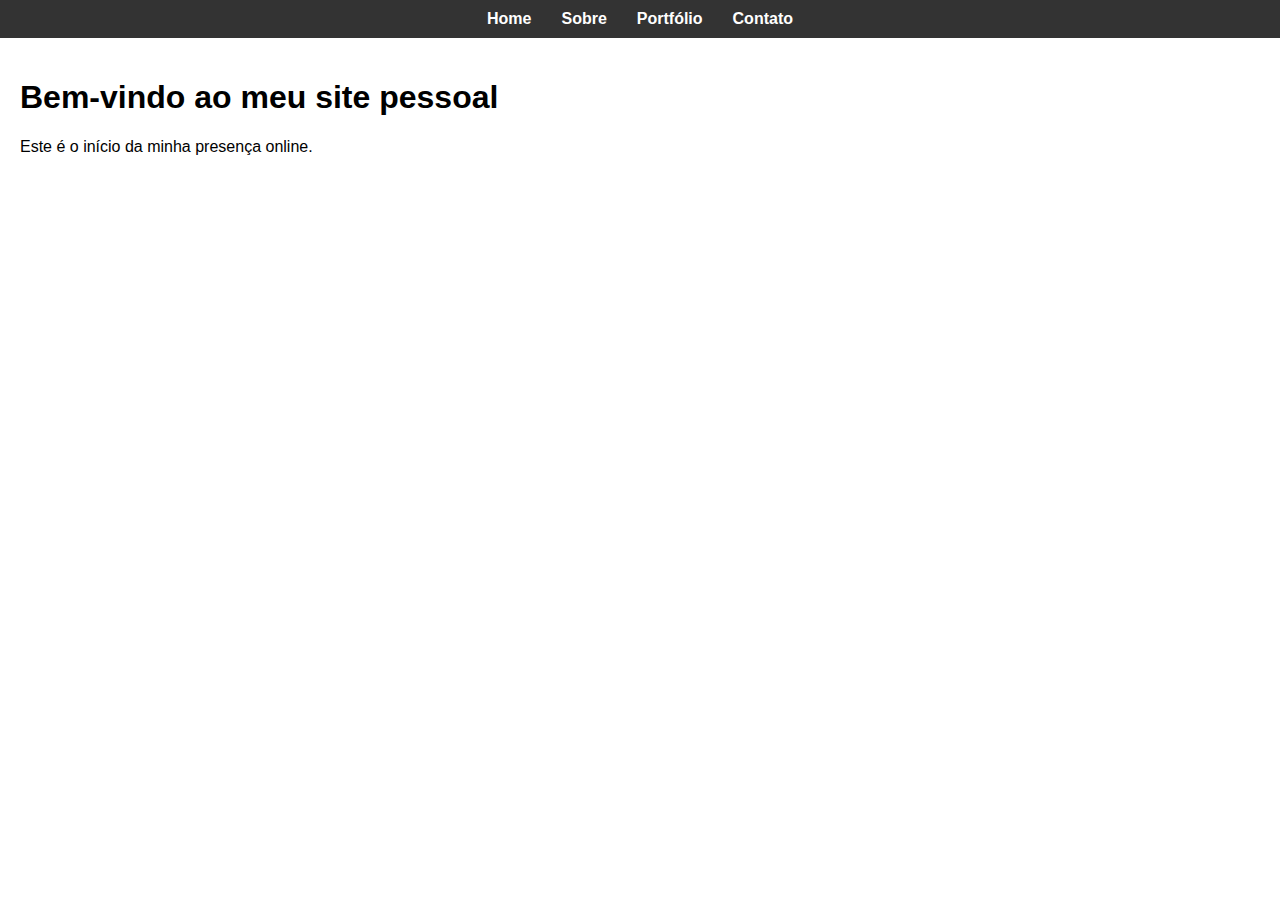
<file: index.html>
<!DOCTYPE html>
<html lang="pt-BR">
<head>
    <meta charset="UTF-8">
    <title>Meu Site Pessoal</title>
    <link rel="stylesheet" href="estilo.css">
</head>
<body>

    <!-- Inclui o menu -->
    <div id="menu-container"></div>

    <main>
        <h1>Bem-vindo ao meu site pessoal</h1>
        <p>Este é o início da minha presença online.</p>
    </main>

    <script>
        // Carrega o menu.html dinamicamente
        fetch('menu.html')
            .then(response => response.text())
            .then(data => document.getElementById('menu-container').innerHTML = data);
    </script>

</body>
</html>
</file>
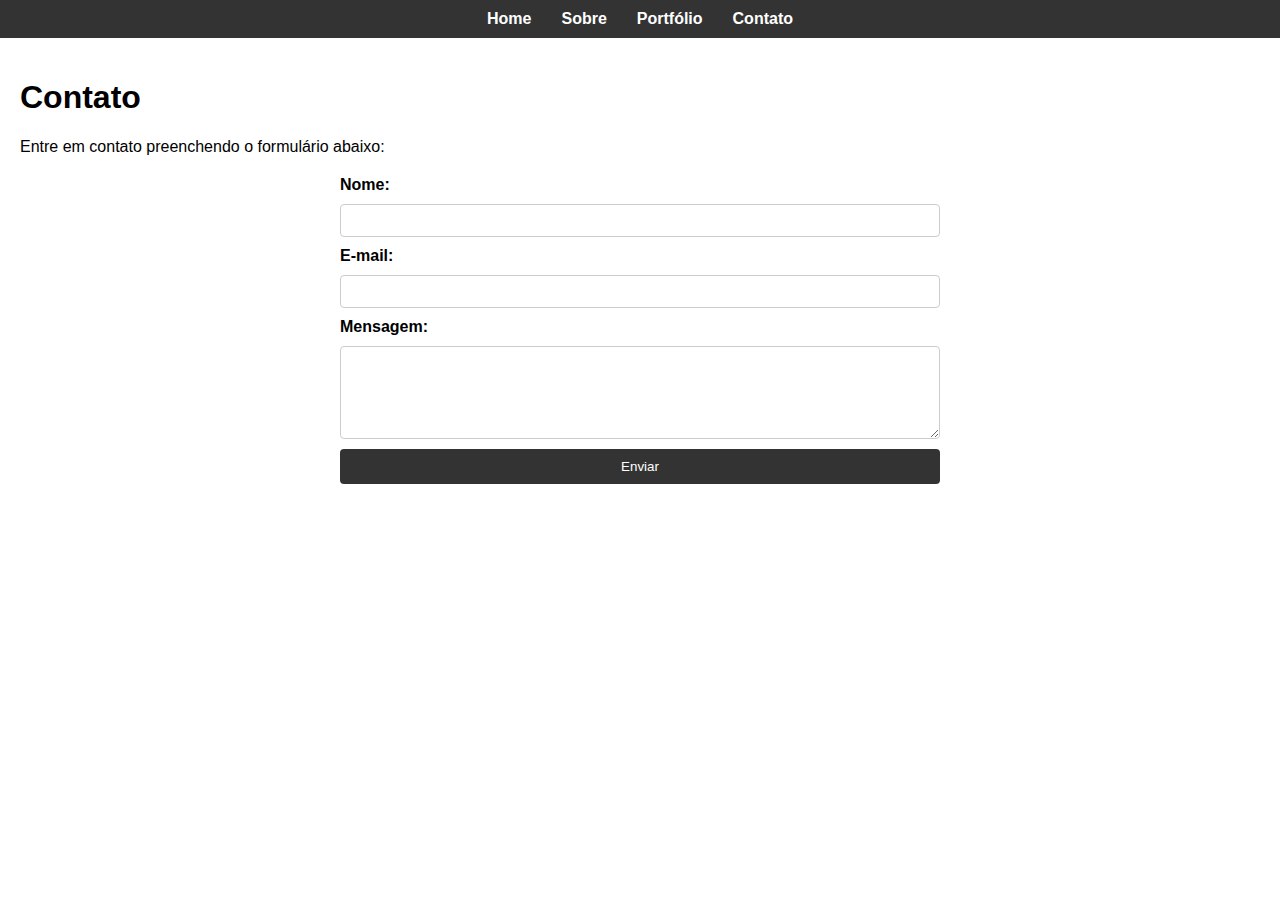
<file: contato.html>
<!DOCTYPE html>
<html lang="pt-BR">
<head>
    <meta charset="UTF-8">
    <title>Contato</title>
    <link rel="stylesheet" href="estilo.css">
</head>
<body>

    <div id="menu-container"></div>

    <main>
        <h1>Contato</h1>
        <p>Entre em contato preenchendo o formulário abaixo:</p>

        <form action="#" method="post" class="form-contato">
            <label for="nome">Nome:</label>
            <input type="text" id="nome" name="nome" required>

            <label for="email">E-mail:</label>
            <input type="email" id="email" name="email" required>

            <label for="mensagem">Mensagem:</label>
            <textarea id="mensagem" name="mensagem" rows="5" required></textarea>

            <button type="submit">Enviar</button>
        </form>
    </main>

    <script>
        fetch('menu.html')
            .then(response => response.text())
            .then(data => document.getElementById('menu-container').innerHTML = data);
    </script>

</body>
</html>
</file>
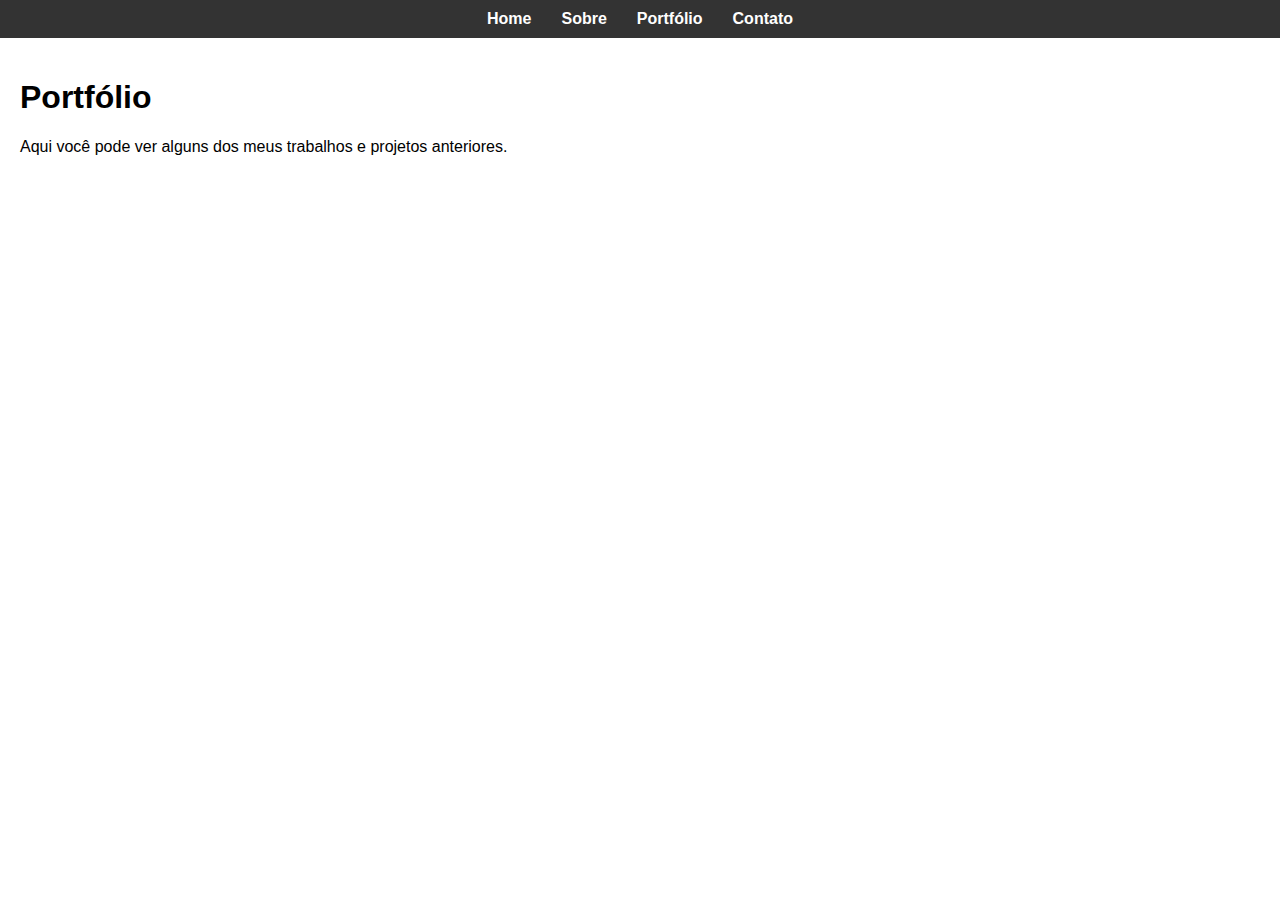
<file: portifolio.html>
<!DOCTYPE html>
<html lang="pt-BR">
<head>
    <meta charset="UTF-8">
    <title>Portfólio</title>
    <link rel="stylesheet" href="estilo.css">
</head>
<body>

    <div id="menu-container"></div>

    <main>
        <h1>Portfólio</h1>
        <p>Aqui você pode ver alguns dos meus trabalhos e projetos anteriores.</p>
    </main>

    <script>
        fetch('menu.html')
            .then(response => response.text())
            .then(data => document.getElementById('menu-container').innerHTML = data);
    </script>

</body>
</html>
</file>
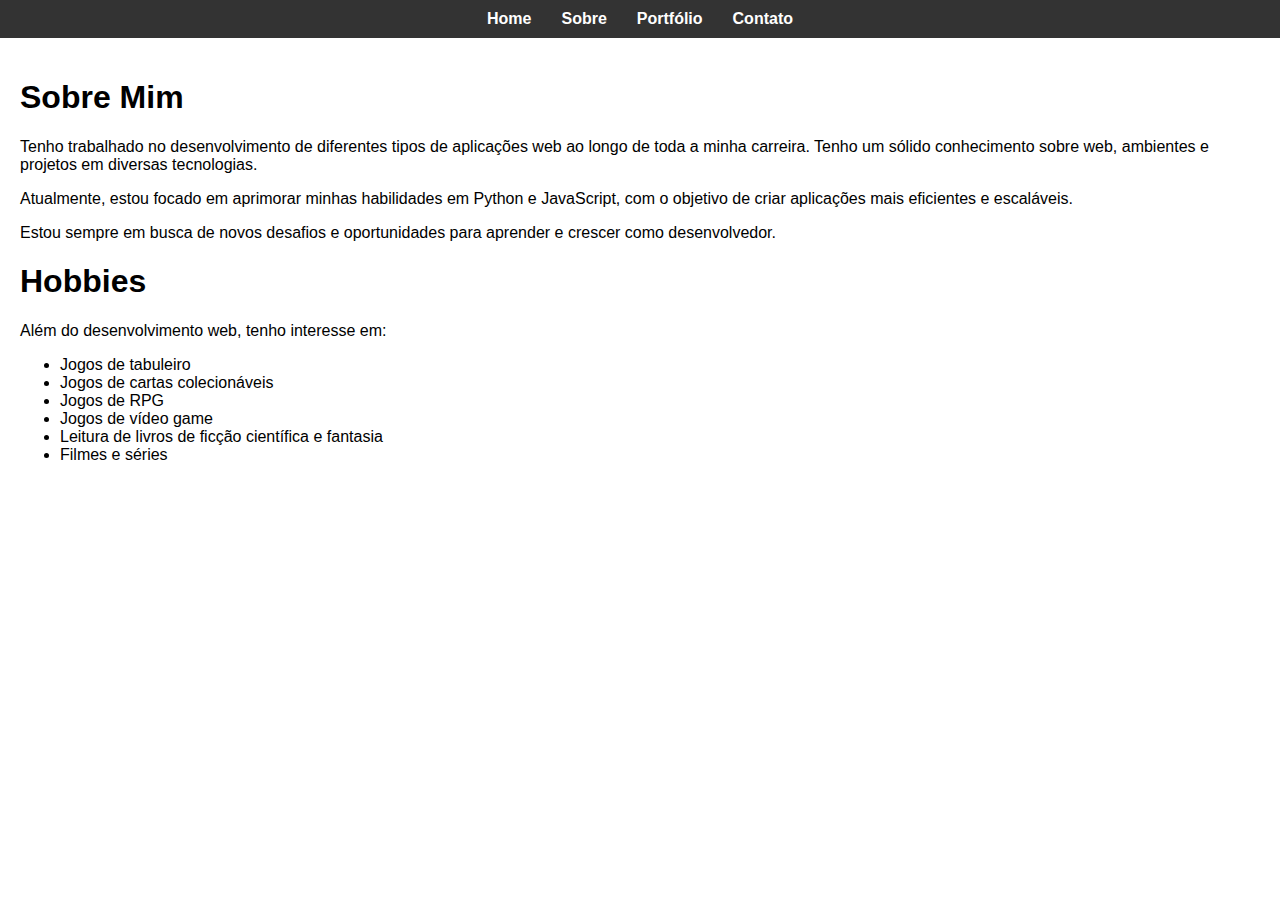
<file: sobre.html>
<!DOCTYPE html>
<html lang="pt-BR">
<head>
    <meta charset="UTF-8">
    <title>Sobre</title>
    <link rel="stylesheet" href="estilo.css">
</head>
<body>

    <div id="menu-container"></div>

    <main>
        <h1>Sobre Mim</h1>
        <p>Tenho trabalhado no desenvolvimento de diferentes tipos de aplicações web ao longo de toda a minha carreira. Tenho um sólido conhecimento sobre web, ambientes e projetos em diversas tecnologias.</p>
        <p>Atualmente, estou focado em aprimorar minhas habilidades em Python e JavaScript, com o objetivo de criar aplicações mais eficientes e escaláveis.</p>    
        <p>Estou sempre em busca de novos desafios e oportunidades para aprender e crescer como desenvolvedor.</p>
        <h1>Hobbies</h1>
        <p>Além do desenvolvimento web, tenho interesse em:</p>
        <ul>
            <li>Jogos de tabuleiro</li>
            <li>Jogos de cartas colecionáveis</li>
            <li>Jogos de RPG</li>
            <li>Jogos de vídeo game</li>
            <li>Leitura de livros de ficção científica e fantasia</li>
            <li>Filmes e séries</li>
        </ul>            
    </main> 

    <script>
        fetch('menu.html')
            .then(response => response.text())
            .then(data => document.getElementById('menu-container').innerHTML = data);
    </script>

</body>
</html>
</file>
<file: estilo.css>
body {
    font-family: Arial, sans-serif;
    margin: 0;
    padding: 0;
}

nav {
    background-color: #333;
    padding: 10px 0;
}

nav ul {
    list-style: none;
    display: flex;
    justify-content: center;
    margin: 0;
    padding: 0;
}

nav li {
    margin: 0 15px;
}

nav a {
    color: white;
    text-decoration: none;
    font-weight: bold;
}

nav a:hover {
    text-decoration: underline;
}

main {
    padding: 20px;
}

/* Estilo para o formulário de contato */
.form-contato {
    max-width: 600px;
    margin: 20px auto;
    display: flex;
    flex-direction: column;
    gap: 10px;
}

.form-contato label {
    font-weight: bold;
}

.form-contato input,
.form-contato textarea {
    padding: 8px;
    border: 1px solid #ccc;
    border-radius: 4px;
    font-family: inherit;
}

.form-contato button {
    background-color: #333;
    color: white;
    padding: 10px;
    border: none;
    border-radius: 4px;
    cursor: pointer;
}

.form-contato button:hover {
    background-color: #555;
}
</file>
